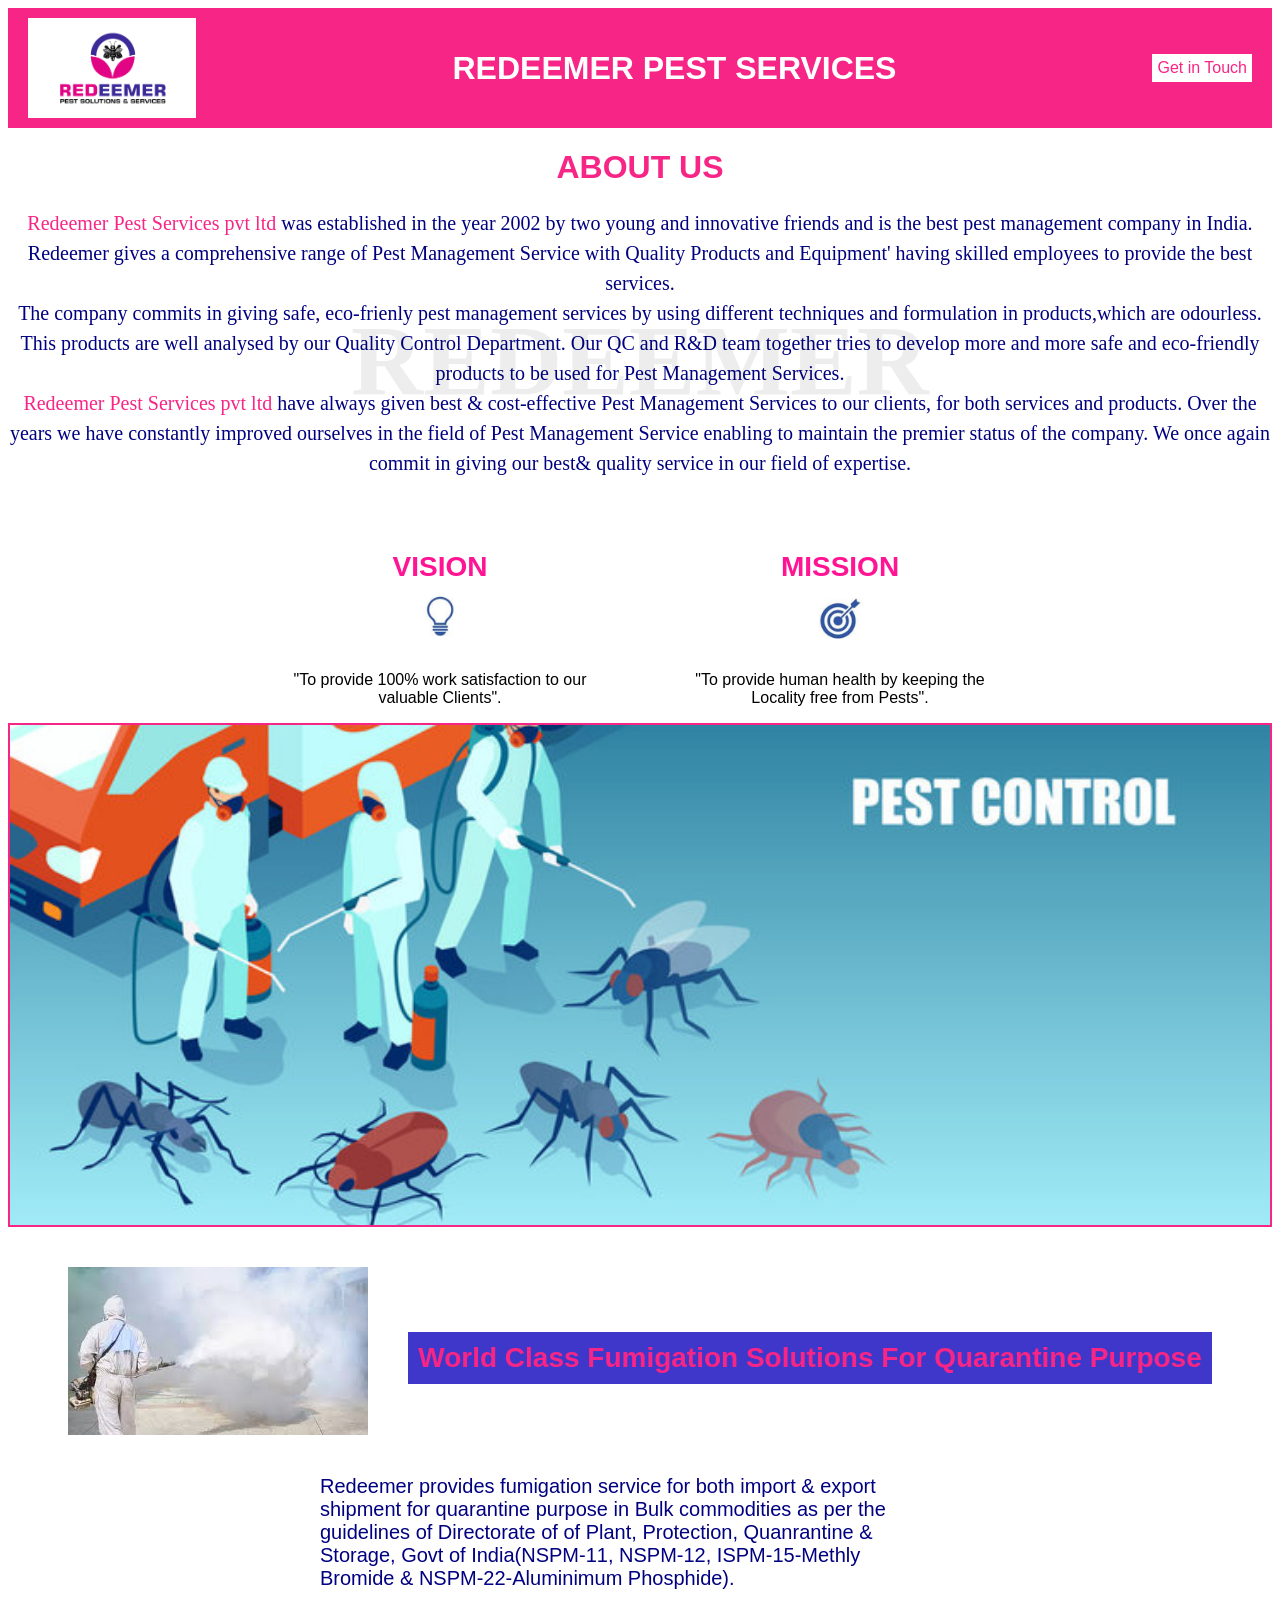
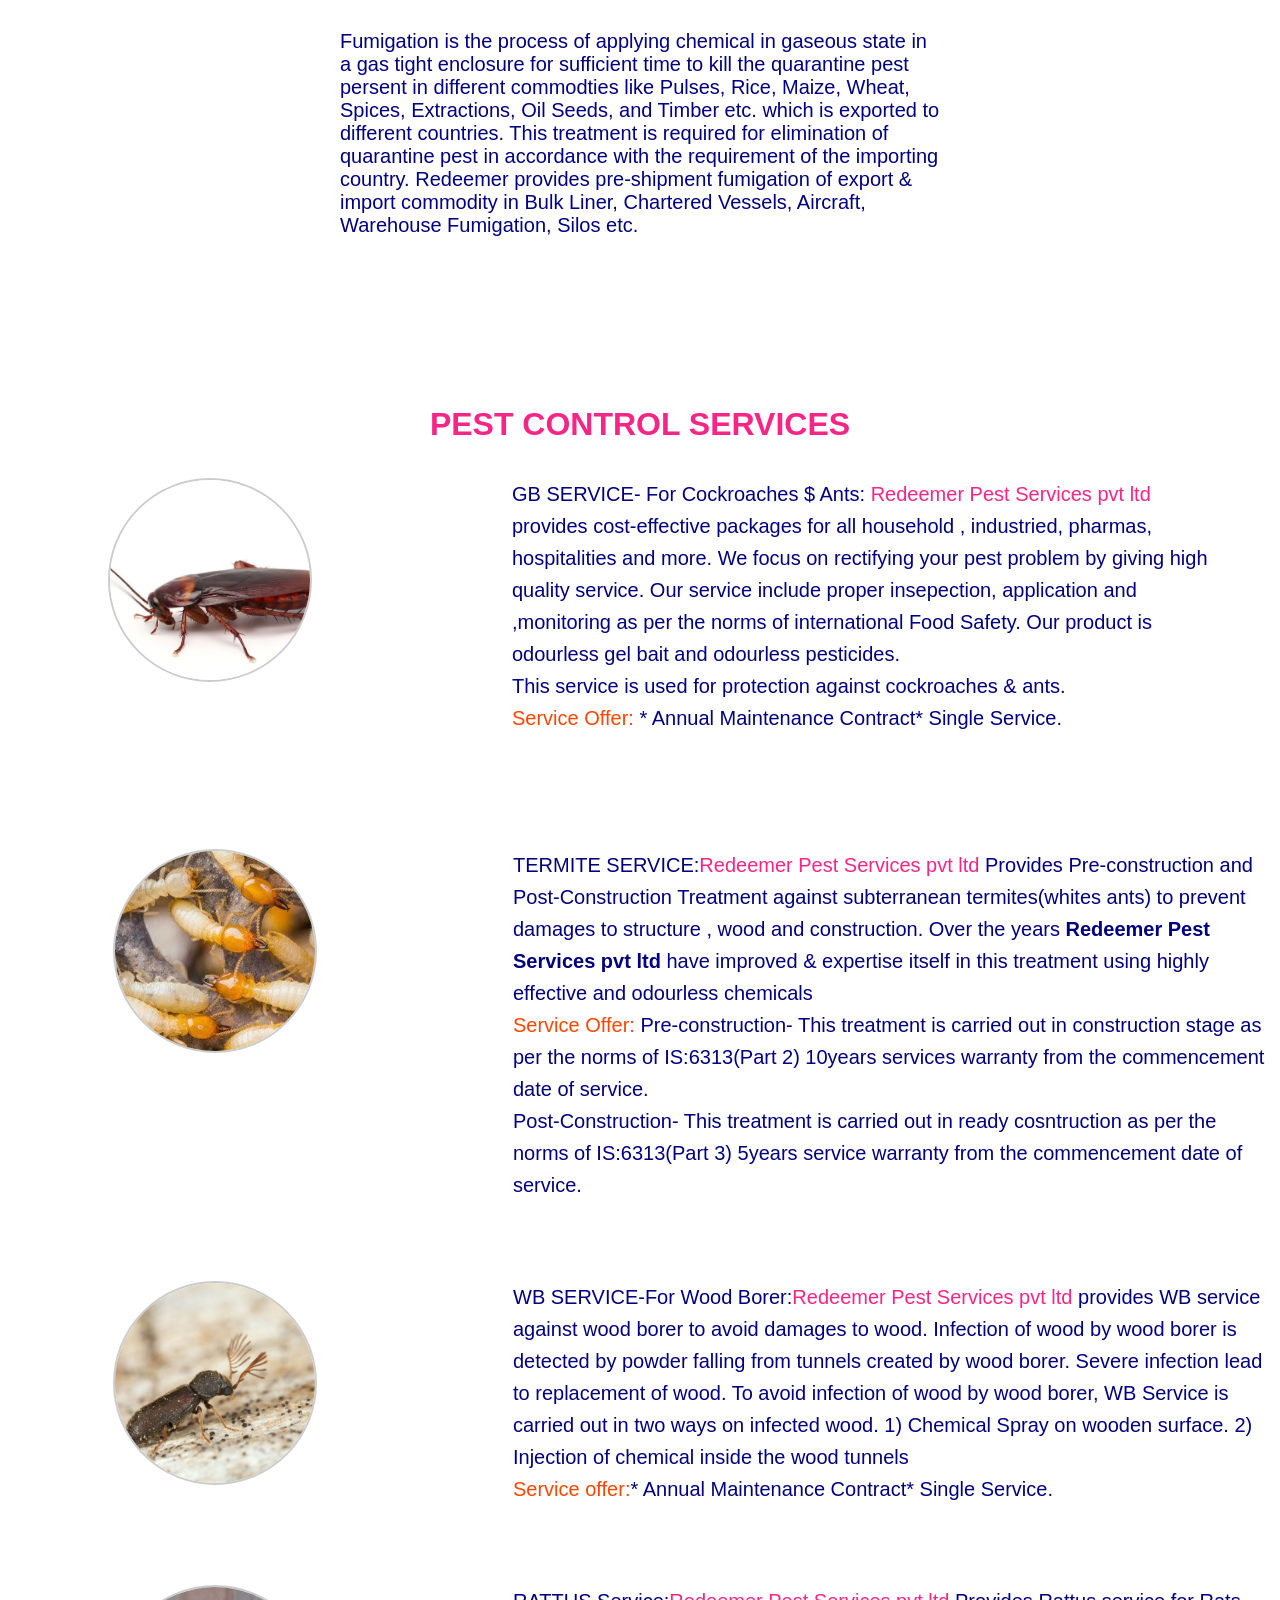
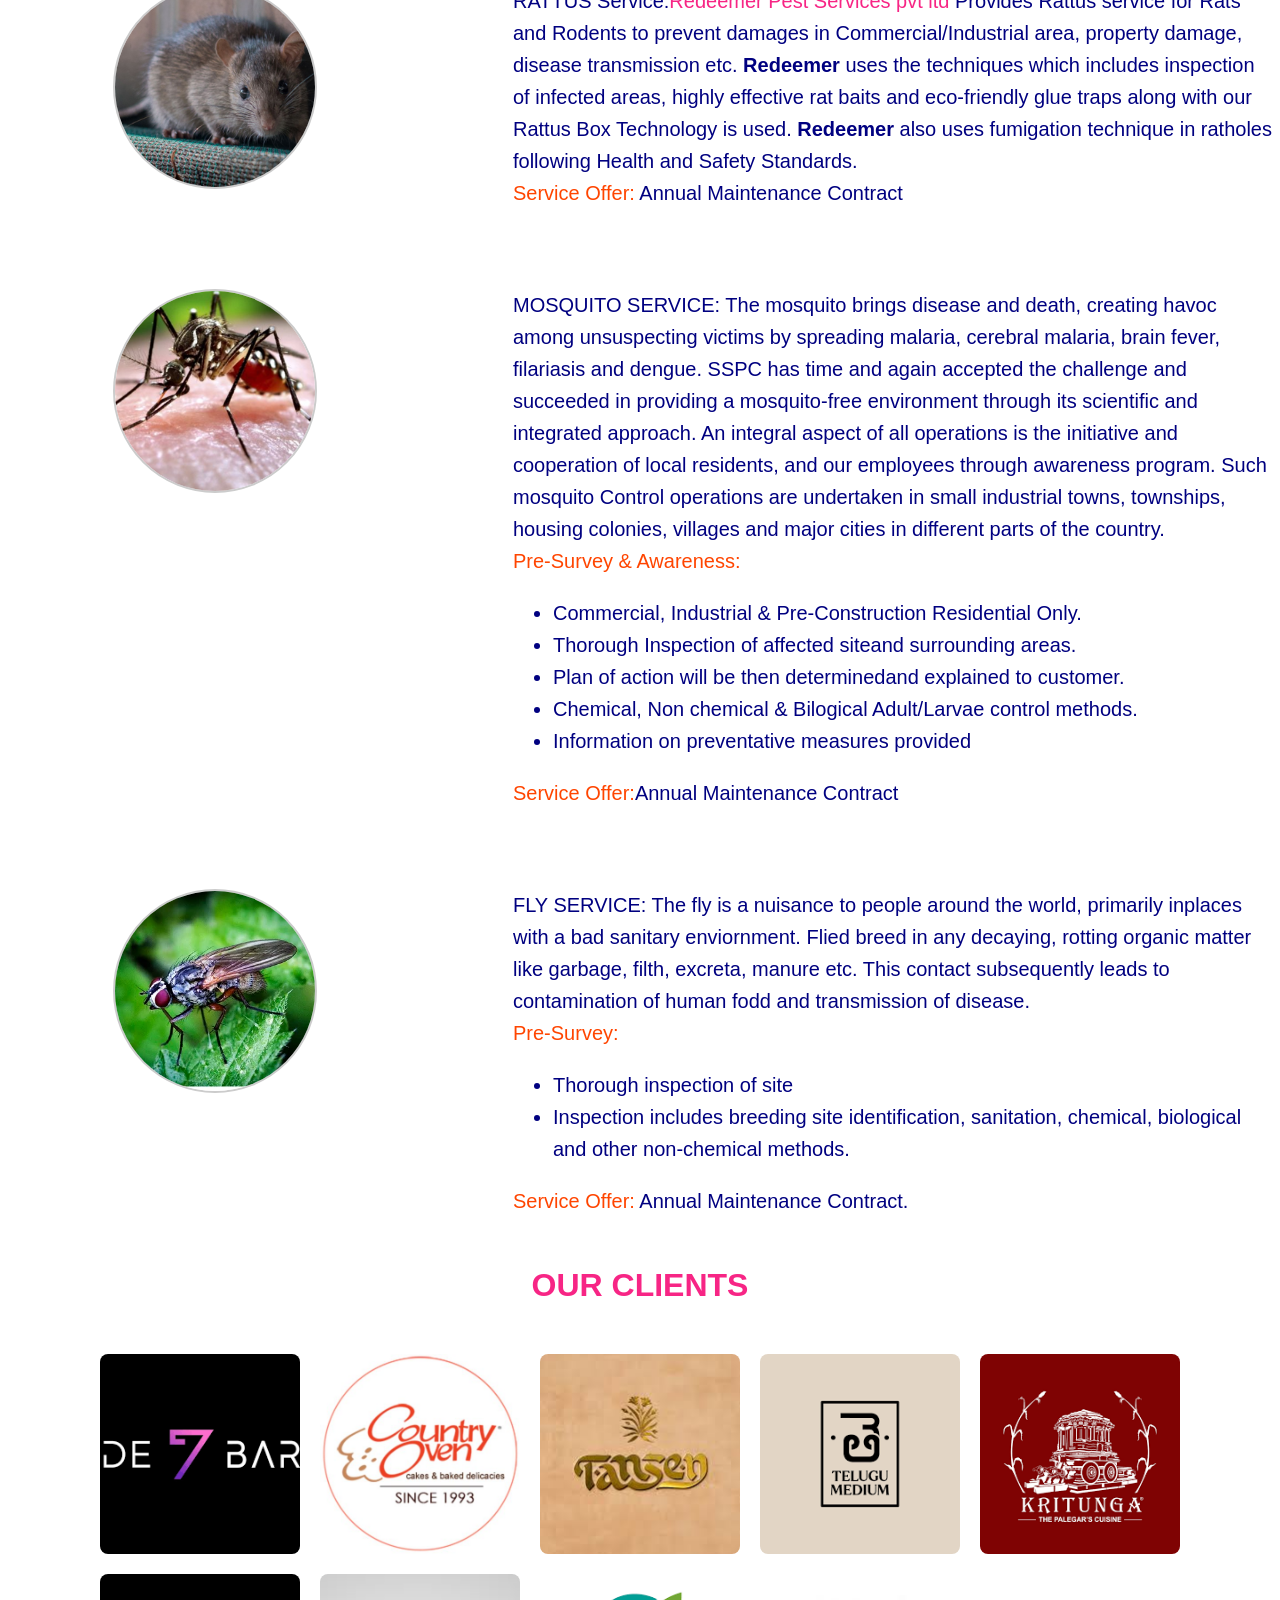
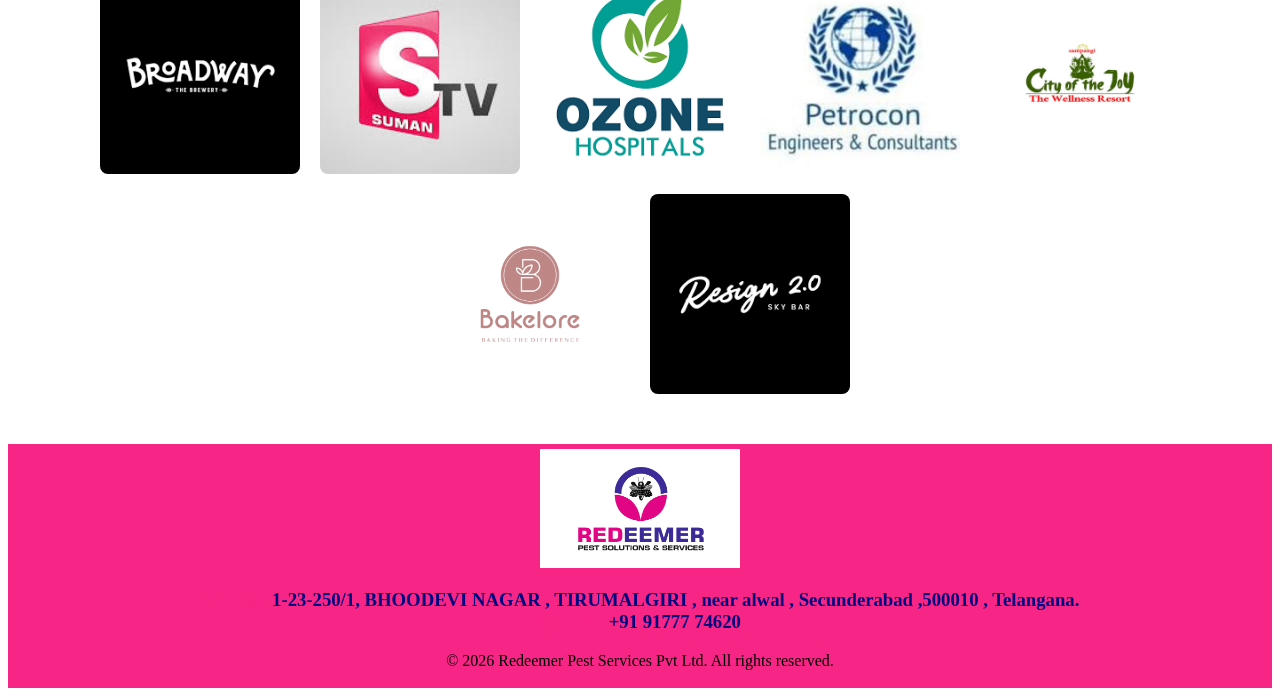
<file: index.html>
<!DOCTYPE html>
<html lang="en">
<head>
    <meta charset="UTF-8">
    <meta name="viewport" content="width=device-width, initial-scale=1.0">
    <link rel="stylesheet" href="Pest.css"> 
    <title>PEST REDEEMER</title>
</head>
<body>
    
    <div class="navbar">
    <img src="PEST/Logo.png.png" alt="Picture">
    <h1> REDEEMER PEST SERVICES</h1>
    
    <div class="navbar-links">
    
      <a href="Contact.html" target="_blank">Get in Touch</a>
    </div>
  </div>
   <div class="background-text">REDEEMER</div>

  
  <div class="main-content">
    
  </div>
  
 <h1> ABOUT US</h1>
 <div class="content">

   <p1><span>Redeemer Pest Services pvt ltd </span>was established in the year 2002 by two young and innovative friends and is the best pest 
    management company in India. Redeemer gives a comprehensive range of Pest Management Service with Quality Products and Equipment'
    having skilled employees to provide the best services. </p1><br>

   <p2> The company commits in giving safe, eco-frienly pest management services by  using different techniques and formulation in products,which are odourless. This 
    products are well analysed by our Quality Control Department. Our QC and R&D team together tries to develop more and more safe and eco-friendly products to be used for
    Pest Management Services. </p2><br>
   <p3><span>Redeemer Pest Services pvt ltd</span> have always given best & cost-effective Pest Management Services to our clients, for both services and products. Over the years we have constantly improved ourselves in the field of Pest Management Service enabling to maintain the premier status of the company. We once again commit in giving our best& quality service in our field of expertise. </p3>
</div>
<div class="vision-mission-container">
  <div class="vision-box">
    <h2>VISION</h2>
    <img src="PEST/Vision.png.png" alt="Vision Logo" class="icon">
    <p>"To provide 100% work satisfaction to our valuable Clients".</p>
  </div>

  <div class="mission-box">
    <h2>MISSION</h2>
    <img src="PEST/Mission.png.png" alt="Mission Logo" class="icon">
    <p>"To provide human health by keeping the Locality free from Pests".</p>
  </div>
</div>
<div class="Image-pest"></div>
<div class="fumigation">
    <img clas=fumigation-img src="PEST/Fumigation.jpeg">
    <h2> World class fumigation solutions for quarantine purpose</h2>
    <p4> Redeemer provides fumigation service for both import & export shipment for quarantine purpose in Bulk commodities as per the guidelines of Directorate of 
        of Plant, Protection, Quanrantine & Storage, Govt of India(NSPM-11, NSPM-12, ISPM-15-Methly Bromide & NSPM-22-Aluminimum Phosphide).
    </p4><br>
    <p5> Fumigation is the process of applying chemical in gaseous state in a gas tight enclosure for sufficient time to kill the quarantine pest persent in different
        commodties like Pulses, Rice, Maize, Wheat, Spices, Extractions, Oil Seeds, and Timber etc. which is exported to different countries. This treatment is required
        for elimination of quarantine pest in accordance with the requirement of the importing country. Redeemer provides pre-shipment fumigation of export & import commodity
        in Bulk Liner, Chartered Vessels, Aircraft, Warehouse Fumigation, Silos etc.
    </p5>

</div>
<div class="services">
  <h1> PEST CONTROL SERVICES</h1>
  <div class="service-row">
  <img class=service-img src="PEST/Cockroach.webp">
  <div class="service-content">
  <p4><span1>GB SERVICE- For Cockroaches $ Ants:</span1><span2> Redeemer Pest Services pvt ltd</span2> provides cost-effective packages for all household , industried, pharmas, hospitalities and more. We focus on rectifying your pest problem by giving high quality service. Our service include proper insepection, application and ,monitoring as per the norms
    of international Food Safety. Our product is odourless gel bait and odourless pesticides.
  </p4><br>
  <p5> This service is used for protection against cockroaches & ants.</p5><br>
  <p6> <span3>Service Offer:</span3> * Annual Maintenance Contract* Single Service.</p6>
  </div>
  
  </div>
</div>

<div class="service-row-1">

  <img class=service-img-1 src="PEST/Termite.webp">
  <div class="service-content-1">
    <p4><span1>TERMITE SERVICE:</span1><span2>Redeemer Pest Services pvt ltd</span2> Provides Pre-construction and Post-Construction Treatment against subterranean termites(whites ants) to prevent damages to structure
    , wood and construction. Over the years <b>Redeemer Pest Services pvt ltd</b> have improved & expertise itself in this treatment using highly effective and odourless chemicals</p4><br>
    <p6><span3>Service Offer:</span3> Pre-construction- This treatment is carried out in construction stage as per the norms of IS:6313(Part 2) 10years services warranty
    from the commencement date of service.</p6><br>
    <p7> Post-Construction- This treatment is carried out in ready cosntruction as per the norms of IS:6313(Part 3) 5years service warranty from the commencement date of service.</p7>
  </div>
</div>

<div class="service-row-2">
  <img  class='service-img-2' src="PEST/WoodBorer.jpg">
  <div class="service-content-2">
    <p4><span1>WB SERVICE-For Wood Borer:</span1><span2>Redeemer Pest Services pvt ltd</span2> provides WB service against wood borer to avoid damages to wood. Infection of wood by wood borer is detected by powder falling from tunnels created by wood borer. Severe infection lead to replacement of wood.
    To avoid infection of wood by wood borer, WB Service is carried out in two ways on infected wood. 1) Chemical Spray on wooden surface. 2) Injection of 
  chemical inside the wood tunnels</p4><br>
  <p6><span3>Service offer:</span3>* Annual Maintenance Contract* Single Service.</p6>
  </div>
</div>

<div class="service-row-3">
  <img  class='service-img-3' src="PEST/Rat.jpg">
  <div class="service-content-3">
    <p4><span1>RATTUS Service:</span1><span2>Redeemer Pest Services pvt ltd</span2> Provides Rattus service for Rats and Rodents to prevent damages in Commercial/Industrial area, property damage,
    disease transmission etc. <b>Redeemer</b> uses the techniques which includes inspection of infected areas, highly effective rat baits and eco-friendly glue traps
  along with our Rattus Box Technology is used. <b>Redeemer</b> also uses fumigation technique in ratholes following Health and Safety Standards.</p4><br>
  <p6><span3>Service Offer:</span3> Annual Maintenance Contract</p6>
  </div>
</div>

<div class="service-row-4">
  <img  class='service-img-4' src="PEST/Mosquito-.png">
  <div class="service-content-4">
    <p4><span1>MOSQUITO SERVICE:</span1> The mosquito brings disease and death, creating havoc among unsuspecting victims by spreading malaria, cerebral malaria, brain fever, filariasis and dengue. SSPC has time and again accepted the challenge and succeeded in providing a mosquito-free environment through its scientific
    and integrated approach. An integral aspect of all operations is the initiative and cooperation of local residents, and our employees through awareness program. Such mosquito Control
  operations are undertaken in small industrial towns, townships, housing colonies, villages and major cities in different parts of the country.</p4><br>
  <p6><span3> Pre-Survey & Awareness:</span3>
    <ul>
      <li>Commercial, Industrial & Pre-Construction Residential Only.</li>
      <li>Thorough Inspection of affected siteand surrounding areas.</li>
      <li>Plan of action will be then determinedand explained to customer.</li>
      <li>Chemical, Non chemical & Bilogical Adult/Larvae control methods.</li>
      <li>Information on preventative measures provided</li>
    </ul></p6>
  <p6><span3>Service Offer:</span3>Annual Maintenance Contract</p6>
  </div>
</div>

<div class="service-row-5">
  <img  class='service-img-5' src="PEST/Fly.webp">
  <div class="service-content-5">
    <p4><span1>FLY SERVICE:</span1> The fly is a nuisance to people around the world, primarily inplaces with a bad sanitary enviornment. Flied breed in any decaying, rotting organic matter like garbage, filth, excreta, manure
    etc. This contact subsequently leads to contamination of human fodd and transmission of disease.</p4><br>
    <p6><span3>Pre-Survey:</span3>
    <ul>
      <li> Thorough inspection of site</li>
      <li> Inspection includes breeding site identification, sanitation, chemical, biological and other non-chemical methods.</li>
    </ul></p6>
    <p6><span3>Service Offer:</span3> Annual Maintenance Contract.</p6>
    
  </div>
</div>
<div class="Clients">
  <h1>OUR CLIENTS</h1>
  <div class="Clients-img">
  <img src="PEST/DE7.png" alt="DE7" class="from-left">
  <img src="PEST/CountryOven.jpg" alt="CountryOven" class="from-left">
  <img src="PEST/Tansen.jpeg" alt="Tansen" class="from-right">
  <img src="PEST/TeluguMedium.png" alt="TeluguMedium" class="from-right">

  <img src="PEST/Kritunga.png" alt="Kritunga" class="from-left">
  <img src="PEST/Broadway.png" alt="Broadway" class="from-left">
  <img src="PEST/SumanTV.jpeg" alt="Suman TV" class="from-right">
  

  <img src="PEST/Ozone.png" alt="Ozone" class="from-left">
  <img src="PEST/Petrocon.jpeg" alt="Petrocon" class="from-left">
  <img src="PEST/sampangi.jpg" alt="sampangi" class="from-right">
  <img src="PEST/Bakelore.webp" alt="Bakelore" class="from-right">

  <img src="PEST/Resign.png" alt="Resign" class="from-right">

  
  
  </div>

</div>

<footer class="footer">
  <img src="PEST/Logo.png.png" alt="Picture">
  <div class="details">
    <h3> <span2>Address:</span2><span1>1-23-250/1, BHOODEVI NAGAR ,  TIRUMALGIRI , near alwal , Secunderabad ,500010 , Telangana.</span1><br>
    <span2>Contact:</span2><span1>+91 91777 74620</span1></h3>
    <p>&copy; 2026 Redeemer Pest Services Pvt Ltd. All rights reserved.</p>

  </div>
</footer>


<script src="Pest.js"></script>
</body>
</html>
</file>
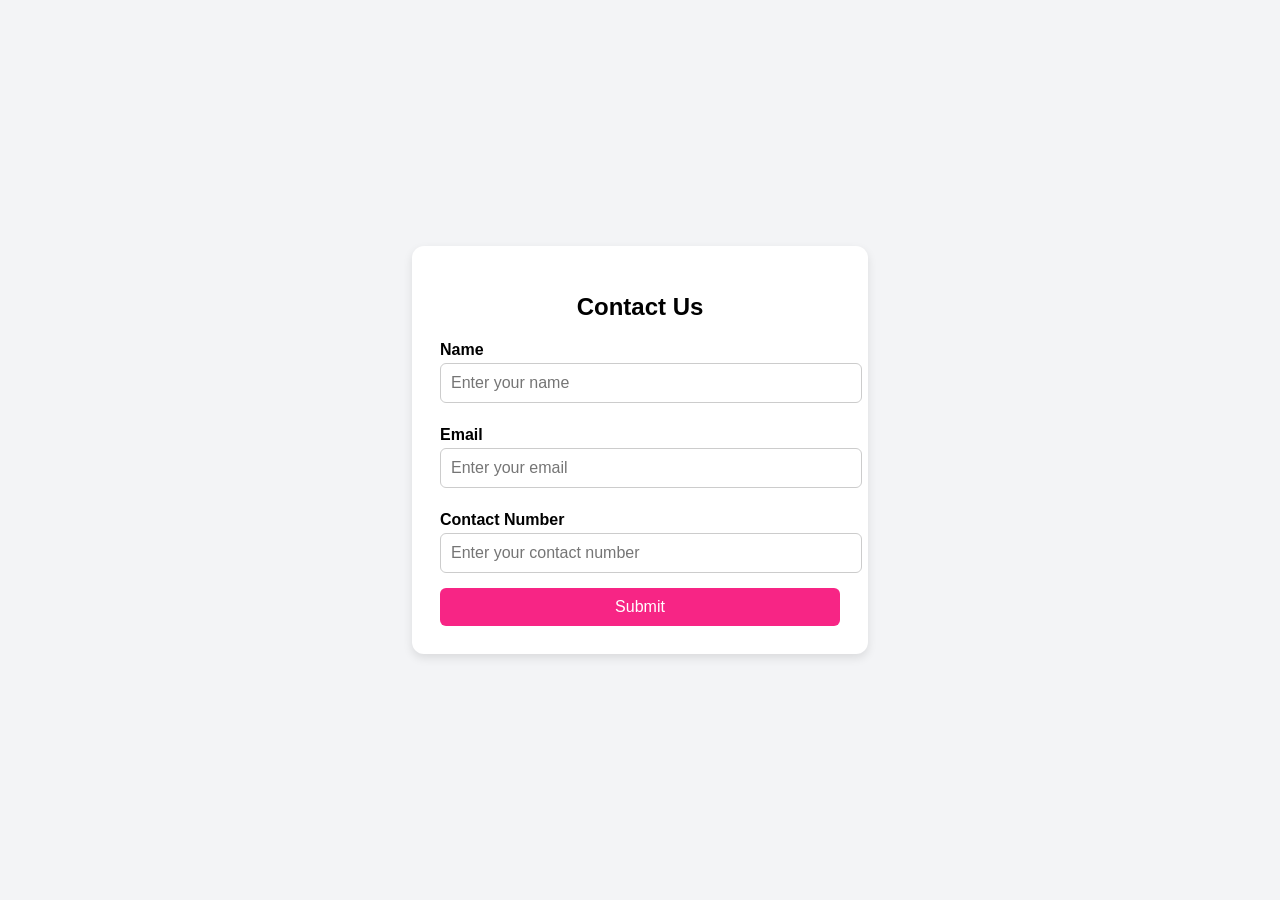
<file: Contact.html>
<!DOCTYPE html>
<html lang="en">
<head>
  <meta charset="UTF-8">
  <meta name="viewport" content="width=device-width, initial-scale=1.0">
  <title>Contact Form</title>
  <link rel="stylesheet" href="Contact.css">
</head>
<body>

<div class="form-container">
  <h2>Contact Us</h2>
  <form action="#" method="post">
    
    <label for="name">Name</label>
    <input type="text" id="name" name="name" placeholder="Enter your name" required>

    <label for="email">Email</label>
    <input type="email" id="email" name="email" placeholder="Enter your email" required>

    <label for="contact">Contact Number</label>
    <input type="tel" id="contact" name="contact" placeholder="Enter your contact number" required pattern="[0-9]{10}">

    <button type="submit">Submit</button>
  </form>
</div>

</body>
</html>
</file>
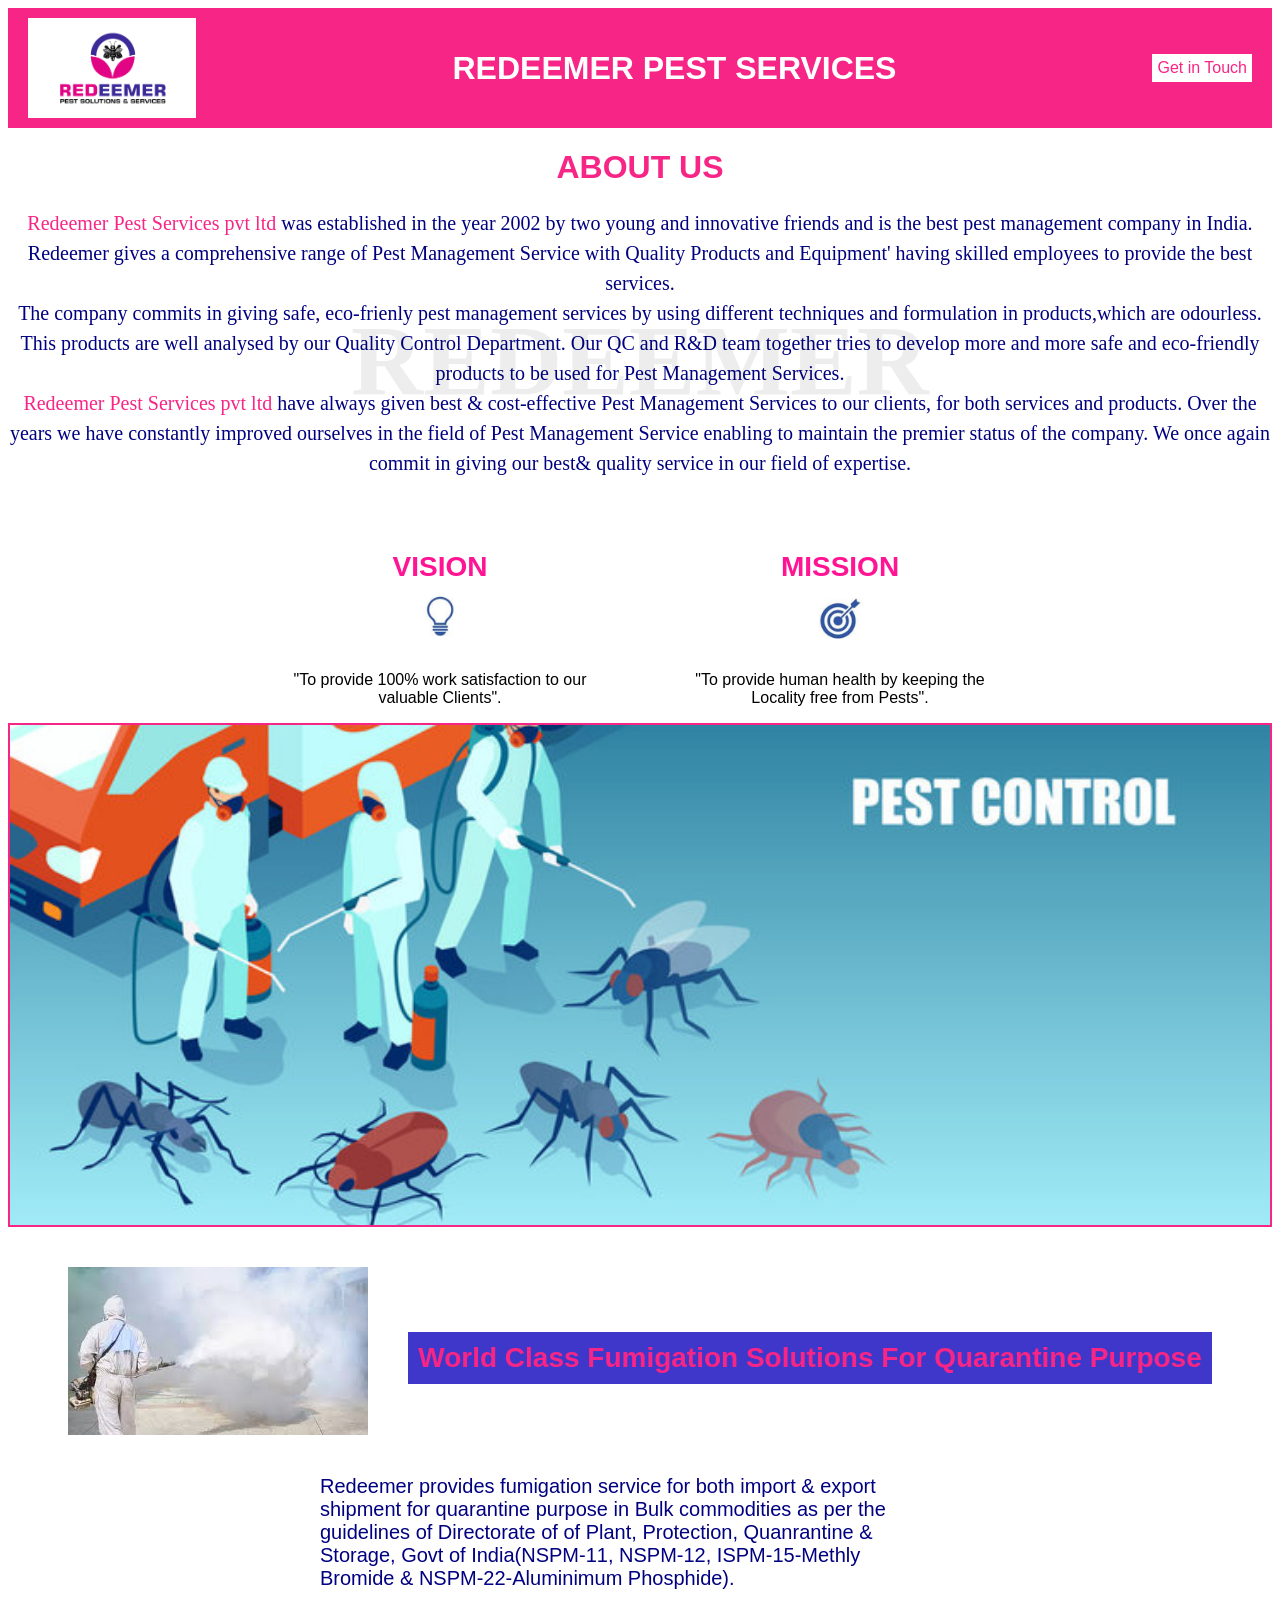
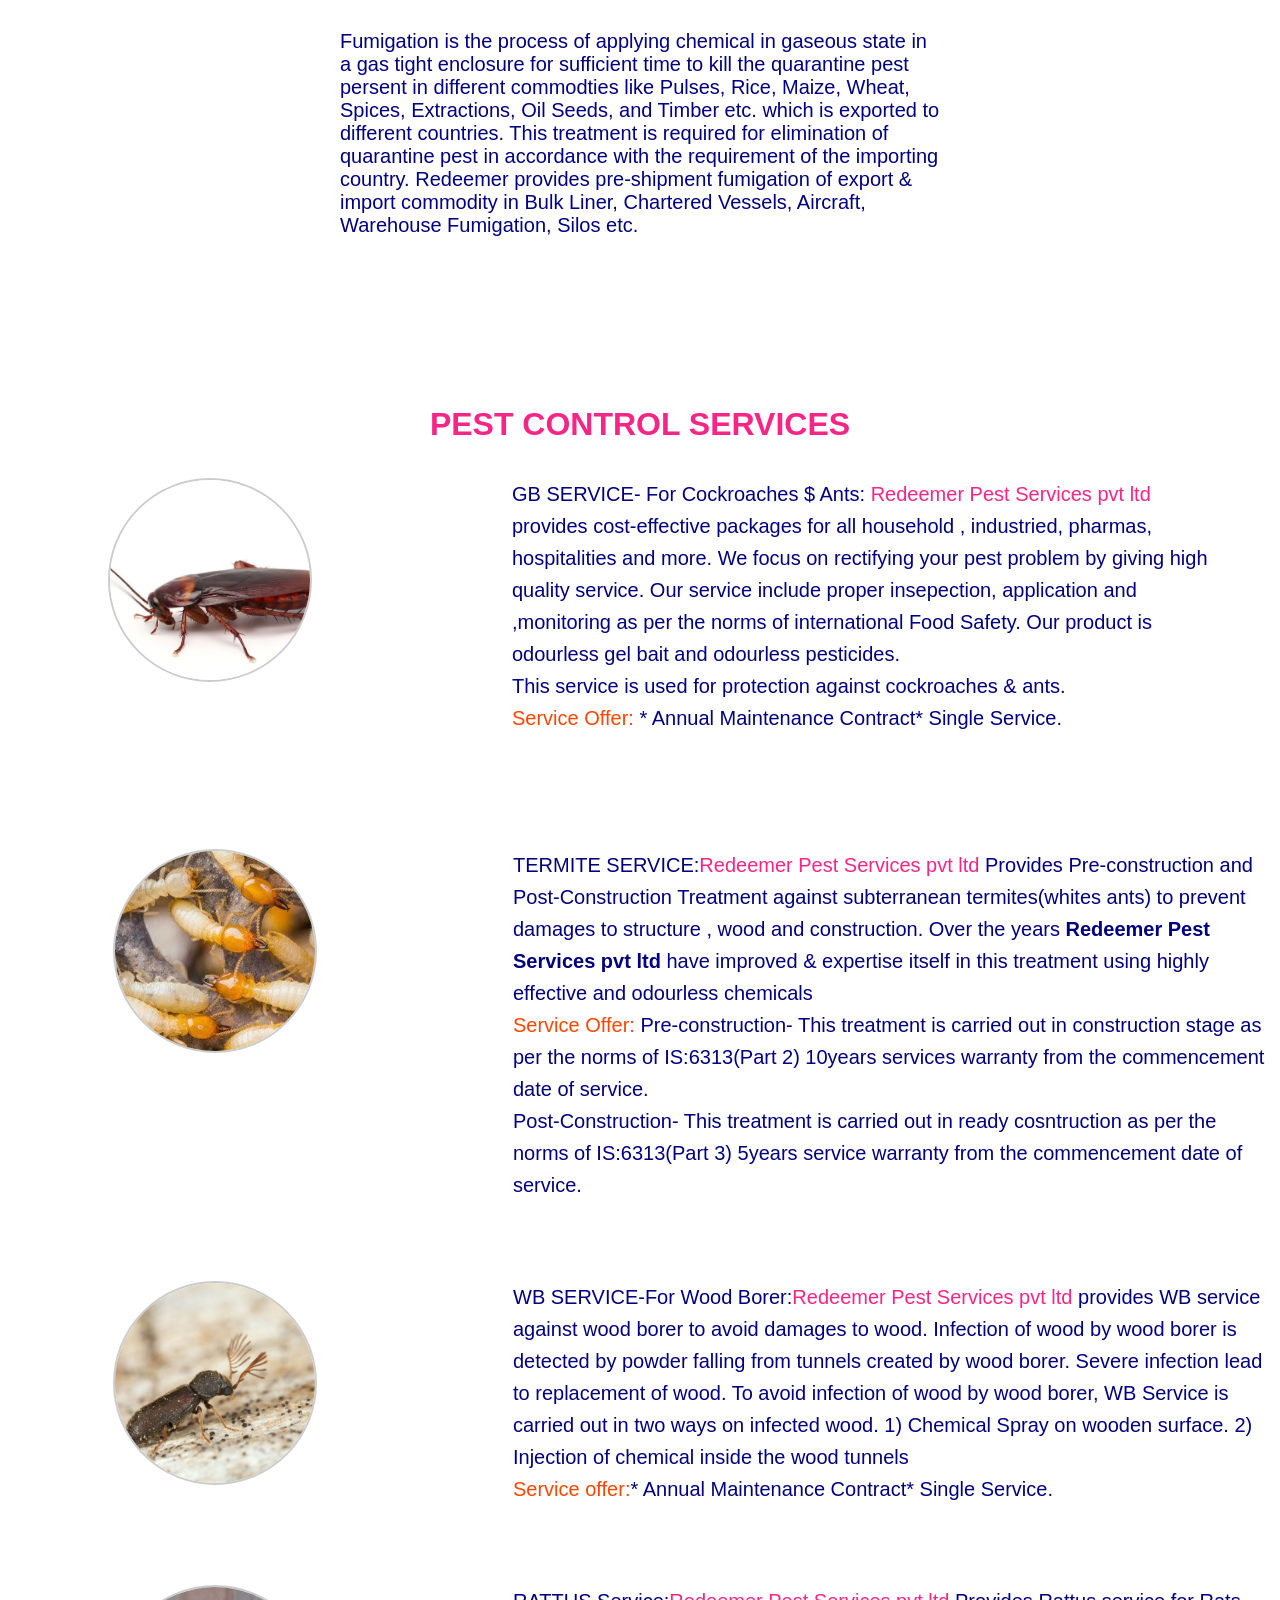
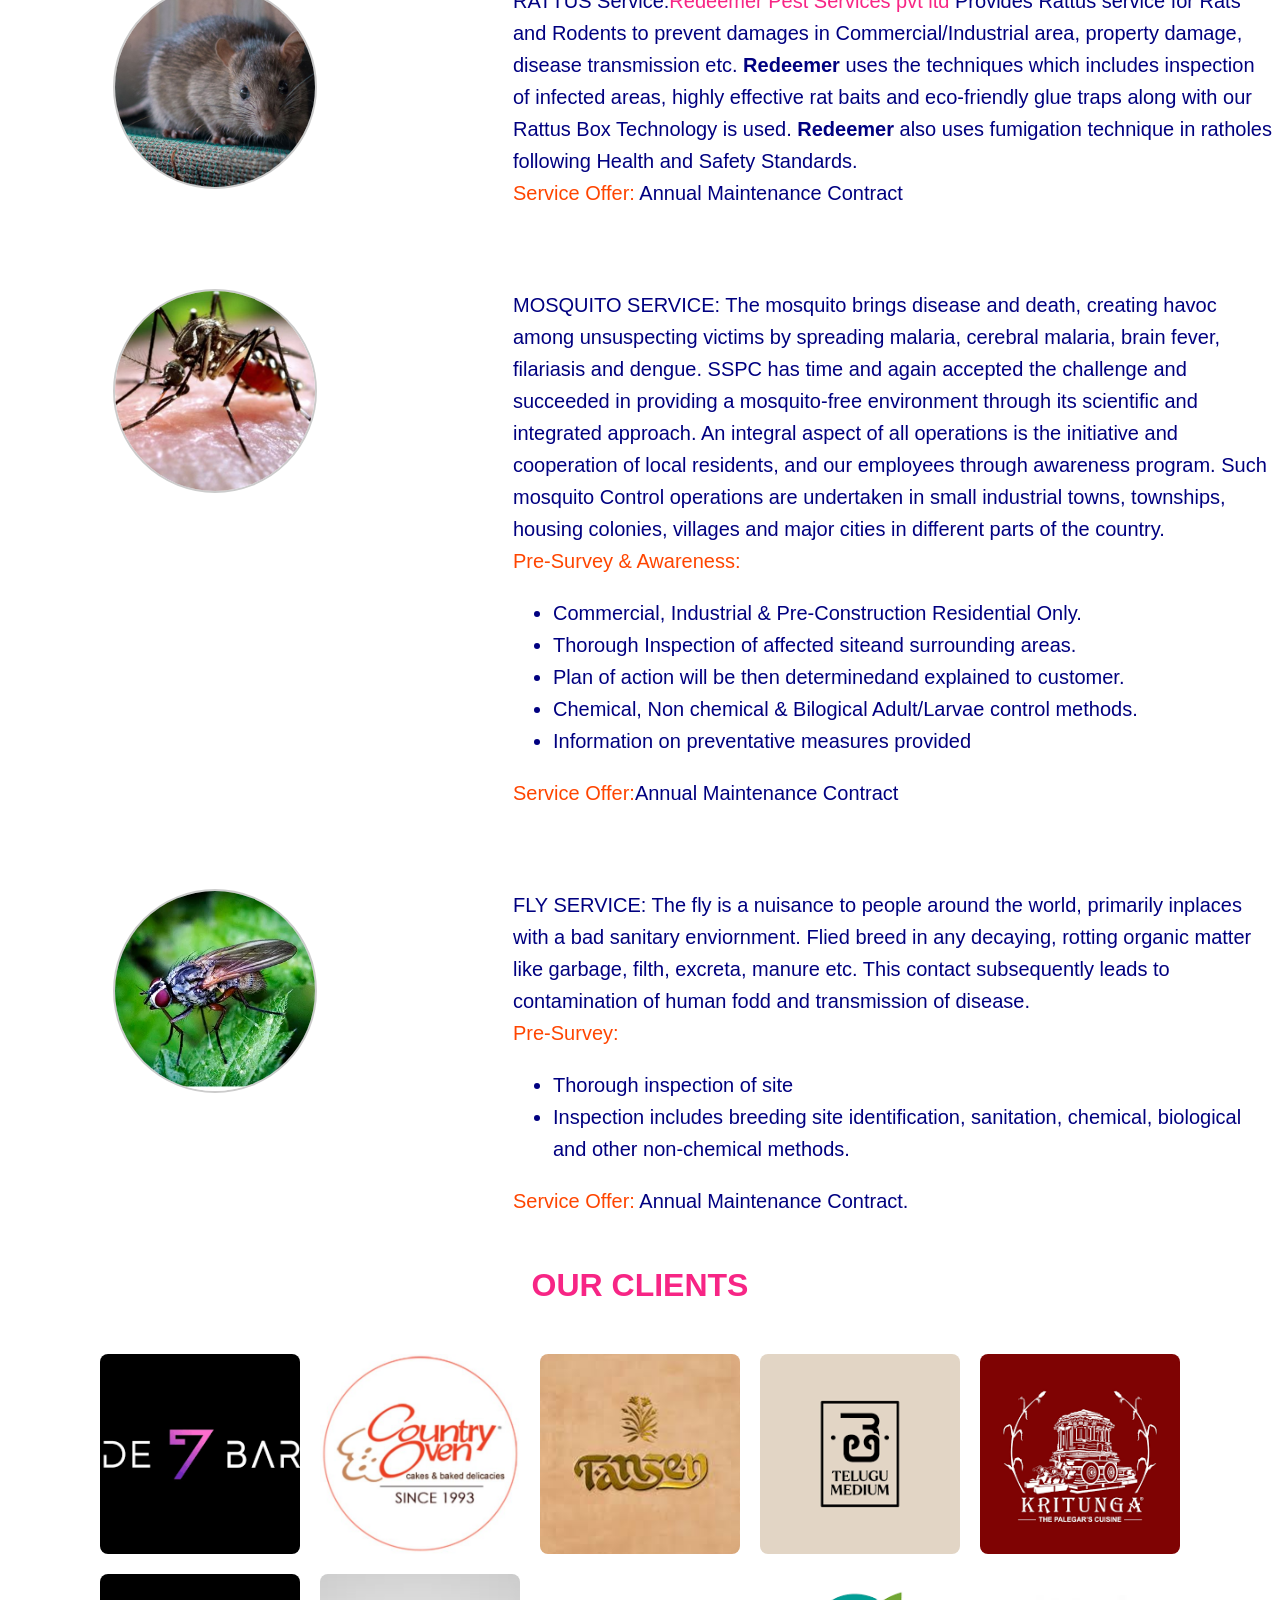
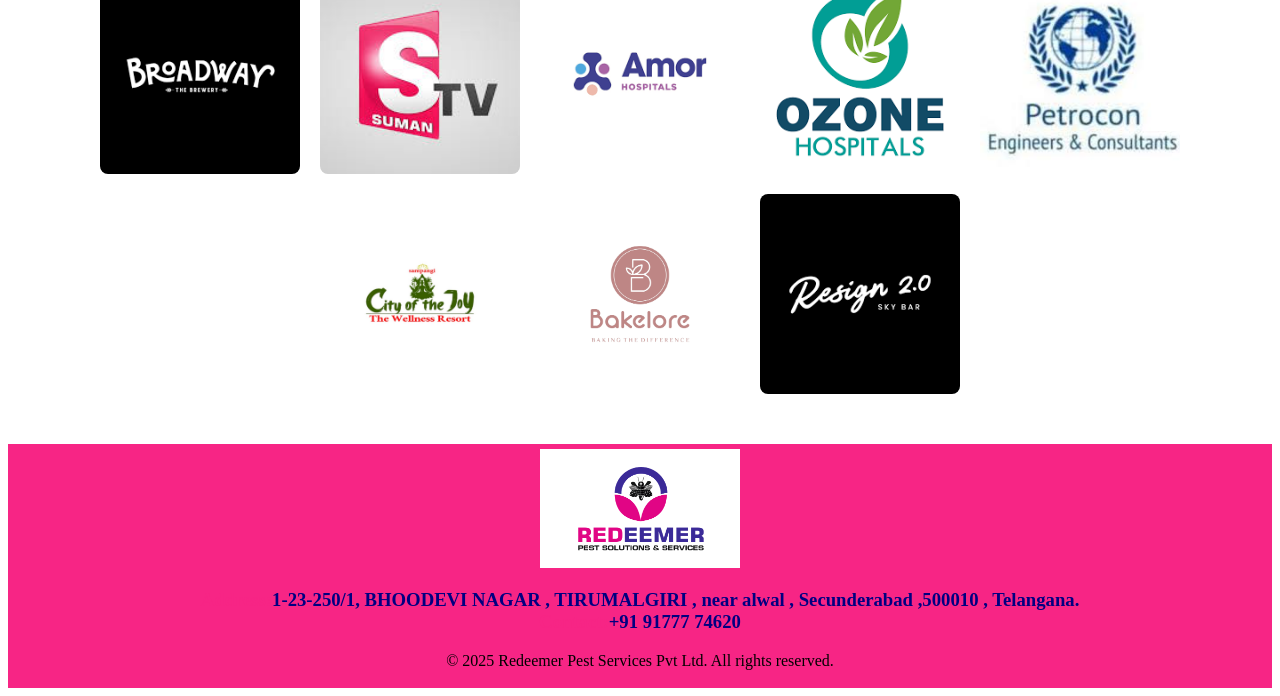
<file: Pest.html>
<!DOCTYPE html>
<html lang="en">
<head>
    <meta charset="UTF-8">
    <meta name="viewport" content="width=device-width, initial-scale=1.0">
    <link rel="stylesheet" href="Pest.css"> 
    <title>PEST REDEEMER</title>
</head>
<body>
    
    <div class="navbar">
    <img src="PEST/Logo.png.png" alt="Picture">
    <h1> REDEEMER PEST SERVICES</h1>
    
    <div class="navbar-links">
    
      <a href="Contact.html" target="_blank">Get in Touch</a>
    </div>
  </div>
   <div class="background-text">REDEEMER</div>

  
  <div class="main-content">
    
  </div>
  
 <h1> ABOUT US</h1>
 <div class="content">

   <p1><span>Redeemer Pest Services pvt ltd </span>was established in the year 2002 by two young and innovative friends and is the best pest 
    management company in India. Redeemer gives a comprehensive range of Pest Management Service with Quality Products and Equipment'
    having skilled employees to provide the best services. </p1><br>

   <p2> The company commits in giving safe, eco-frienly pest management services by  using different techniques and formulation in products,which are odourless. This 
    products are well analysed by our Quality Control Department. Our QC and R&D team together tries to develop more and more safe and eco-friendly products to be used for
    Pest Management Services. </p2><br>
   <p3><span>Redeemer Pest Services pvt ltd</span> have always given best & cost-effective Pest Management Services to our clients, for both services and products. Over the years we have constantly improved ourselves in the field of Pest Management Service enabling to maintain the premier status of the company. We once again commit in giving our best& quality service in our field of expertise. </p3>
</div>
<div class="vision-mission-container">
  <div class="vision-box">
    <h2>VISION</h2>
    <img src="PEST/Vision.png.png" alt="Vision Logo" class="icon">
    <p>"To provide 100% work satisfaction to our valuable Clients".</p>
  </div>

  <div class="mission-box">
    <h2>MISSION</h2>
    <img src="PEST/Mission.png.png" alt="Mission Logo" class="icon">
    <p>"To provide human health by keeping the Locality free from Pests".</p>
  </div>
</div>
<div class="Image-pest"></div>
<div class="fumigation">
    <img clas=fumigation-img src="PEST/Fumigation.jpeg">
    <h2> World class fumigation solutions for quarantine purpose</h2>
    <p4> Redeemer provides fumigation service for both import & export shipment for quarantine purpose in Bulk commodities as per the guidelines of Directorate of 
        of Plant, Protection, Quanrantine & Storage, Govt of India(NSPM-11, NSPM-12, ISPM-15-Methly Bromide & NSPM-22-Aluminimum Phosphide).
    </p4><br>
    <p5> Fumigation is the process of applying chemical in gaseous state in a gas tight enclosure for sufficient time to kill the quarantine pest persent in different
        commodties like Pulses, Rice, Maize, Wheat, Spices, Extractions, Oil Seeds, and Timber etc. which is exported to different countries. This treatment is required
        for elimination of quarantine pest in accordance with the requirement of the importing country. Redeemer provides pre-shipment fumigation of export & import commodity
        in Bulk Liner, Chartered Vessels, Aircraft, Warehouse Fumigation, Silos etc.
    </p5>

</div>
<div class="services">
  <h1> PEST CONTROL SERVICES</h1>
  <div class="service-row">
  <img class=service-img src="PEST/Cockroach.webp">
  <div class="service-content">
  <p4><span1>GB SERVICE- For Cockroaches $ Ants:</span1><span2> Redeemer Pest Services pvt ltd</span2> provides cost-effective packages for all household , industried, pharmas, hospitalities and more. We focus on rectifying your pest problem by giving high quality service. Our service include proper insepection, application and ,monitoring as per the norms
    of international Food Safety. Our product is odourless gel bait and odourless pesticides.
  </p4><br>
  <p5> This service is used for protection against cockroaches & ants.</p5><br>
  <p6> <span3>Service Offer:</span3> * Annual Maintenance Contract* Single Service.</p6>
  </div>
  
  </div>
</div>

<div class="service-row-1">

  <img class=service-img-1 src="PEST/Termite.webp">
  <div class="service-content-1">
    <p4><span1>TERMITE SERVICE:</span1><span2>Redeemer Pest Services pvt ltd</span2> Provides Pre-construction and Post-Construction Treatment against subterranean termites(whites ants) to prevent damages to structure
    , wood and construction. Over the years <b>Redeemer Pest Services pvt ltd</b> have improved & expertise itself in this treatment using highly effective and odourless chemicals</p4><br>
    <p6><span3>Service Offer:</span3> Pre-construction- This treatment is carried out in construction stage as per the norms of IS:6313(Part 2) 10years services warranty
    from the commencement date of service.</p6><br>
    <p7> Post-Construction- This treatment is carried out in ready cosntruction as per the norms of IS:6313(Part 3) 5years service warranty from the commencement date of service.</p7>
  </div>
</div>

<div class="service-row-2">
  <img  class='service-img-2' src="PEST/WoodBorer.jpg">
  <div class="service-content-2">
    <p4><span1>WB SERVICE-For Wood Borer:</span1><span2>Redeemer Pest Services pvt ltd</span2> provides WB service against wood borer to avoid damages to wood. Infection of wood by wood borer is detected by powder falling from tunnels created by wood borer. Severe infection lead to replacement of wood.
    To avoid infection of wood by wood borer, WB Service is carried out in two ways on infected wood. 1) Chemical Spray on wooden surface. 2) Injection of 
  chemical inside the wood tunnels</p4><br>
  <p6><span3>Service offer:</span3>* Annual Maintenance Contract* Single Service.</p6>
  </div>
</div>

<div class="service-row-3">
  <img  class='service-img-3' src="PEST/Rat.jpg">
  <div class="service-content-3">
    <p4><span1>RATTUS Service:</span1><span2>Redeemer Pest Services pvt ltd</span2> Provides Rattus service for Rats and Rodents to prevent damages in Commercial/Industrial area, property damage,
    disease transmission etc. <b>Redeemer</b> uses the techniques which includes inspection of infected areas, highly effective rat baits and eco-friendly glue traps
  along with our Rattus Box Technology is used. <b>Redeemer</b> also uses fumigation technique in ratholes following Health and Safety Standards.</p4><br>
  <p6><span3>Service Offer:</span3> Annual Maintenance Contract</p6>
  </div>
</div>

<div class="service-row-4">
  <img  class='service-img-4' src="PEST/Mosquito-.png">
  <div class="service-content-4">
    <p4><span1>MOSQUITO SERVICE:</span1> The mosquito brings disease and death, creating havoc among unsuspecting victims by spreading malaria, cerebral malaria, brain fever, filariasis and dengue. SSPC has time and again accepted the challenge and succeeded in providing a mosquito-free environment through its scientific
    and integrated approach. An integral aspect of all operations is the initiative and cooperation of local residents, and our employees through awareness program. Such mosquito Control
  operations are undertaken in small industrial towns, townships, housing colonies, villages and major cities in different parts of the country.</p4><br>
  <p6><span3> Pre-Survey & Awareness:</span3>
    <ul>
      <li>Commercial, Industrial & Pre-Construction Residential Only.</li>
      <li>Thorough Inspection of affected siteand surrounding areas.</li>
      <li>Plan of action will be then determinedand explained to customer.</li>
      <li>Chemical, Non chemical & Bilogical Adult/Larvae control methods.</li>
      <li>Information on preventative measures provided</li>
    </ul></p6>
  <p6><span3>Service Offer:</span3>Annual Maintenance Contract</p6>
  </div>
</div>

<div class="service-row-5">
  <img  class='service-img-5' src="PEST/Fly.webp">
  <div class="service-content-5">
    <p4><span1>FLY SERVICE:</span1> The fly is a nuisance to people around the world, primarily inplaces with a bad sanitary enviornment. Flied breed in any decaying, rotting organic matter like garbage, filth, excreta, manure
    etc. This contact subsequently leads to contamination of human fodd and transmission of disease.</p4><br>
    <p6><span3>Pre-Survey:</span3>
    <ul>
      <li> Thorough inspection of site</li>
      <li> Inspection includes breeding site identification, sanitation, chemical, biological and other non-chemical methods.</li>
    </ul></p6>
    <p6><span3>Service Offer:</span3> Annual Maintenance Contract.</p6>
    
  </div>
</div>
<div class="Clients">
  <h1>OUR CLIENTS</h1>
  <div class="Clients-img">
  <img src="PEST/DE7.png" alt="DE7" class="from-left">
  <img src="PEST/CountryOven.jpg" alt="CountryOven" class="from-left">
  <img src="PEST/Tansen.jpeg" alt="Tansen" class="from-right">
  <img src="PEST/TeluguMedium.png" alt="TeluguMedium" class="from-right">

  <img src="PEST/Kritunga.png" alt="Kritunga" class="from-left">
  <img src="PEST/Broadway.png" alt="Broadway" class="from-left">
  <img src="PEST/SumanTV.jpeg" alt="Suman TV" class="from-right">
  <img src="PEST/Amor.png" alt="Amor" class="from-right">

  <img src="PEST/Ozone.png" alt="Ozone" class="from-left">
  <img src="PEST/Petrocon.jpeg" alt="Petrocon" class="from-left">
  <img src="PEST/sampangi.jpg" alt="sampangi" class="from-right">
  <img src="PEST/Bakelore.webp" alt="Bakelore" class="from-right">

  <img src="PEST/Resign.png" alt="Resign" class="from-right">

  
  
  </div>

</div>

<footer class="footer">
  <img src="PEST/Logo.png.png" alt="Picture">
  <div class="details">
    <h3> <span2>Address:</span2><span1>1-23-250/1, BHOODEVI NAGAR ,  TIRUMALGIRI , near alwal , Secunderabad ,500010 , Telangana.</span1><br>
    <span2>Contact:</span2><span1>+91 91777 74620</span1></h3>
    <p>&copy; 2025 Redeemer Pest Services Pvt Ltd. All rights reserved.</p>

  </div>
</footer>


<script src="Pest.js"></script>
</body>
</html>
</file>
<file: Pest.css>
.navbar {
      display: flex;
      justify-content: space-between;
      align-items: center;
      background-color: #f72585;
      padding: 10px 20px;
    }

    
    .navbar img {
      height: 100px;
      
    }

    
    .navbar-links {
      display: flex;
      gap: 20px;
    }

    
    .navbar-links a {
      color: #f72585;
      background-color: white;
      padding:5px;
      text-decoration: none;
      font-size: 16px;
      font-family: Arial, sans-serif;
    }

    .navbar-links a:hover {
      text-decoration: underline;
    }

.background-text {
  position: fixed;
  top: 40%;
  left: 50%;
  transform: translate(-50%, -50%);
  font-size: 100px;
  color: rgba(0, 0, 0, 0.07); /* super light text */
  font-weight: bold;
  z-index: 0;
  pointer-events: none;
}

.main-content {
  position: relative;
  z-index: 1;
}

.navbar h1{
  color: white;
}


h1{
    color:#f72585;
    text-align: center;
    font-family: Arial, sans-serif;
}

.content{
     font-size:20px ;
     color: navy;
     text-align: center;
     line-height:30px ;
     
}
span{
    color:#f72585;
}
.vision-mission-container {
  display: flex;
  justify-content: center;
  gap: 100px; /* space between vision and mission */
  margin-top: 50px;
  text-align: center;
  font-family: Arial, sans-serif;
}

.vision-box, .mission-box {
  max-width: 300px;
}

h2 {
  color: deeppink;
  font-weight: bold;
  font-size: 28px;
  margin-bottom: 10px;
}

.icon {
  width: 50px;
  height: auto;
  margin-bottom: 10px;
}

.Image-pest{
    
    background-image:url(PEST/Pestpicture.jpg) ;
    background-size: cover;
    background-repeat: no-repeat;
    background-position: center;
    height: 500px;
    border: 2px solid #f72585 ;
    
}

.fumigation h2{
    color: #f72585;
    font-family: Arial, sans-serif;
    text-transform: capitalize;
    background-color: #3f37c9;
    padding: 10px 10px;

    
}
p4,p5,p6,p7{
    color: navy;
    font-family: Arial, sans-serif;
    font-size:20px;
     max-width: 600px;
}
.fumigation{
     display: flex;
      align-items: center;
      justify-content: center;
      padding: 40px;
      gap: 40px; 
      flex-wrap: wrap; 
}

.fumigation-img{
     width: 400px;
     height: auto;
     border-radius: 8px;
     border: 3px solid #f72585 ;
}

.services h1{
  color: #f72585;
  font-size: xx-large;
  line-height: 2;
  
}

span1{
  color: navy;
}
span2{
  color: #f72585;
}
span3{
  color: orangered;
}


.service-img{
  margin-left: 100px;
  border-radius: 50%; 
  width: 200px;          /* Resize image width */
  height: 200px;         /* Equal height for circle */   
  object-fit: cover;     /* Ensures image fills the shape */
  border: 2px solid #ccc
}

.service-content {
  max-width: 700px;
  font-size: 16px;
  line-height: 1.6;
  color: navy;
}
.service-row {
  display: flex;
  align-items: flex-start; /* Aligns text to top of image */
  gap: 200px;
}

.service-img-1{
  
  border-radius: 50%; 
  width: 200px;          /* Resize image width */
  height: 200px;         /* Equal height for circle */   
  object-fit: cover;     /* Ensures image fills the shape */
  border: 2px solid #ccc;
  margin-left: 105px;
  flex-shrink: 0;
}

.service-content-1 {
  max-width: 800px;
  font-size: 18px;
  line-height: 1.6;
  color: navy;
  
  
}
.service-row-1 {
  display: flex;
  align-items: flex-start; /* Aligns text to top of image */
  gap: 196px;
  margin-top: 50px;
}

.services{
  margin: 115px 0;
}

.service-img-2{
  
  border-radius: 50%; 
  width: 200px;          /* Resize image width */
  height: 200px;         /* Equal height for circle */   
  object-fit: cover;     /* Ensures image fills the shape */
  border: 2px solid #ccc;
  margin-left: 105px;
  flex-shrink: 0;
}

.service-content-2 {
  max-width: 800px;
  font-size: 18px;
  line-height: 1.6;
  color: navy;
  
  
}
.service-row-2 {
  display: flex;
  align-items: flex-start; 
  gap: 196px;
  margin-top: 80px;
}

.service-img-3{
  
  border-radius: 50%; 
  width: 200px;          
  height: 200px;         
  object-fit: cover;     
  border: 2px solid #ccc;
  margin-left: 105px;
  flex-shrink: 0;
}

.service-content-3 {
  max-width: 800px;
  font-size: 18px;
  line-height: 1.6;
  color: navy;
  
  
}
.service-row-3 {
  display: flex;
  align-items: flex-start; 
  gap: 196px;
  margin-top: 80px;
}

.service-img-4{
  
  border-radius: 50%; 
  width: 200px;          
  height: 200px;         
  object-fit: cover;     
  border: 2px solid #ccc;
  margin-left: 105px;
  flex-shrink: 0;
}

.service-content-4 {
  max-width: 800px;
  font-size: 18px;
  line-height: 1.6;
  color: navy;
  
  
}
.service-row-4 {
  display: flex;
  align-items: flex-start; 
  gap: 196px;
  margin-top: 80px;
}

.service-img-5{
  
  border-radius: 50%; 
  width: 200px;          
  height: 200px;         
  object-fit: cover;     
  border: 2px solid #ccc;
  margin-left: 105px;
  flex-shrink: 0;
}

.service-content-5 {
  max-width: 800px;
  font-size: 18px;
  line-height: 1.6;
  color: navy;
  
  
}
.service-row-5 {
  display: flex;
  align-items: flex-start; 
  gap: 196px;
  margin-top: 80px;
}

.Clients h1{
  margin-top: 50px;
  text-align: center;
  font-family: Arial, sans-serif;
  color: #f72585;
}


.Clients-img {
  display: flex;         
  flex-wrap: wrap;       
  justify-content: center; 
  gap: 20px; 
  margin-top: 50px;            
}

.Clients-img img {
  width: 200px;       
  height: 200px;      
  object-fit: cover;  
  border-radius: 8px;
   opacity: 0; 
  transform: translateX(0); 
}

@keyframes slideFromLeft {
  from {
    transform: translateX(-150%);
    opacity: 0;
  }
  to {
    transform: translateX(0);
    opacity: 1;
  }
}

/* Animation for sliding in from right */
@keyframes slideFromRight {
  from {
    transform: translateX(150%);
    opacity: 0;
  }
  to {
    transform: translateX(0);
    opacity: 1;
  }
}

/* Apply animations when 'show' class is added */
.from-left.show {
  animation: slideFromLeft 3s ease forwards;
}

.from-right.show {
  animation: slideFromRight 3s ease forwards;
}


.footer img{
  width:200px;
  height:auto;
  display: block;
  margin: auto;
  margin-top: 50px;
  padding-top: 5px;
  padding-bottom: 3px;
}

.details{
  text-align: center;
}

.footer{
  background-color: #f72585;
  padding-bottom: 2px;
}

.footer p{
  font-size: medium;
}



/* For tablets (max width 1024px) */
@media (max-width: 1024px) {
  .navbar img {
    height: 70px;
  }
  .navbar h1 {
    font-size: 20px;
  }
  h1 {
    font-size: 26px;
  }
  .vision-mission-container {
    gap: 50px;
  }
  .service-row,
  .service-row-1,
  .service-row-2,
  .service-row-3,
  .service-row-4,
  .service-row-5 {
    gap: 80px !important;
  }
}

/* For mobile devices (max width 768px) */
@media (max-width: 768px) {

  /* Navbar */
  .navbar {
    flex-direction: column;
    text-align: center;
    padding: 15px 5px;
  }

  .navbar img {
    height: 60px;
  }

  .navbar-links a {
    font-size: 14px;
    padding: 5px 8px;
  }

  .navbar h1 {
    font-size: 18px;
  }

  /* Background text */
  .background-text {
    font-size: 50px;
    top: 35%;
  }

  /* About content */
  .content {
    font-size: 16px;
    padding: 0 15px;
  }

  /* Vision & Mission */
  .vision-mission-container {
    flex-direction: column;
    gap: 30px;
  }

  /* Fumigation */
  .fumigation {
    flex-direction: column;
    padding: 20px;
    text-align: center;
  }

  .fumigation-img {
    width: 260px;
  }

  p4, p5, p6, p7 {
    font-size: 16px;
    text-align: center;
  }

  /* Services */
  .service-row,
  .service-row-1,
  .service-row-2,
  .service-row-3,
  .service-row-4,
  .service-row-5 {
    flex-direction: column;
    align-items: center;
    text-align: center;
    gap: 30px !important;
  }

  .service-img, .service-img-1, .service-img-2, .service-img-3,
  .service-img-4, .service-img-5 {
    margin-left: 0;
    width: 160px;
    height: 160px;
  }

  .service-content,
  .service-content-1,
  .service-content-2,
  .service-content-3,
  .service-content-4,
  .service-content-5 {
    max-width: 95%;
    font-size: 16px;
  }

  /* Clients */
  .Clients-img img {
    width: 140px;
    height: 140px;
  }

  /* Footer */
  .footer img {
    width: 140px;
  }

  .details h3 {
    font-size: 14px;
  }
  .footer p {
    font-size: 14px;
  }
}

/* Small phones (max width 480px) */
@media (max-width: 480px) {
  .navbar h1 {
    font-size: 16px;
  }
  .background-text {
    font-size: 35px;
  }
  h1 {
    font-size: 20px;
  }
  .service-img,
  .service-img-1,
  .service-img-2,
  .service-img-3,
  .service-img-4,
  .service-img-5 {
    width: 135px;
    height: 135px;
  }
  .Clients-img img {
    width: 120px;
    height: 120px;
  }
}
</file>
<file: Contact.css>
body {
  font-family: Arial, sans-serif;
  background-color: #f3f4f6;
  margin: 0;
  display: flex;
  justify-content: center;
  align-items: center;
  height: 100vh;
}

.form-container {
  background: #fff;
  padding: 28px;
  border-radius: 12px;
  box-shadow: 0px 4px 10px rgba(0,0,0,0.1);
  width: 100%;
  max-width: 400px;
}

h2 {
  text-align: center;
  margin-bottom: 20px;
}

label {
  font-weight: bold;
  margin: 8px 0 4px;
  display: block;
}

input {
  width: 100%;
  padding: 10px;
  margin-bottom: 15px;
  border-radius: 6px;
  border: 1px solid #ccc;
  font-size: 16px;
}

input:focus {
  border-color: #007BFF;
  outline: none;
}

button {
  width: 100%;
  padding: 10px;
  background-color: #f72585;
  color: white;
  border: none;
  border-radius: 6px;
  font-size: 16px;
  cursor: pointer;
}

button:hover {
  background-color: #0056b3;
}
</file>
